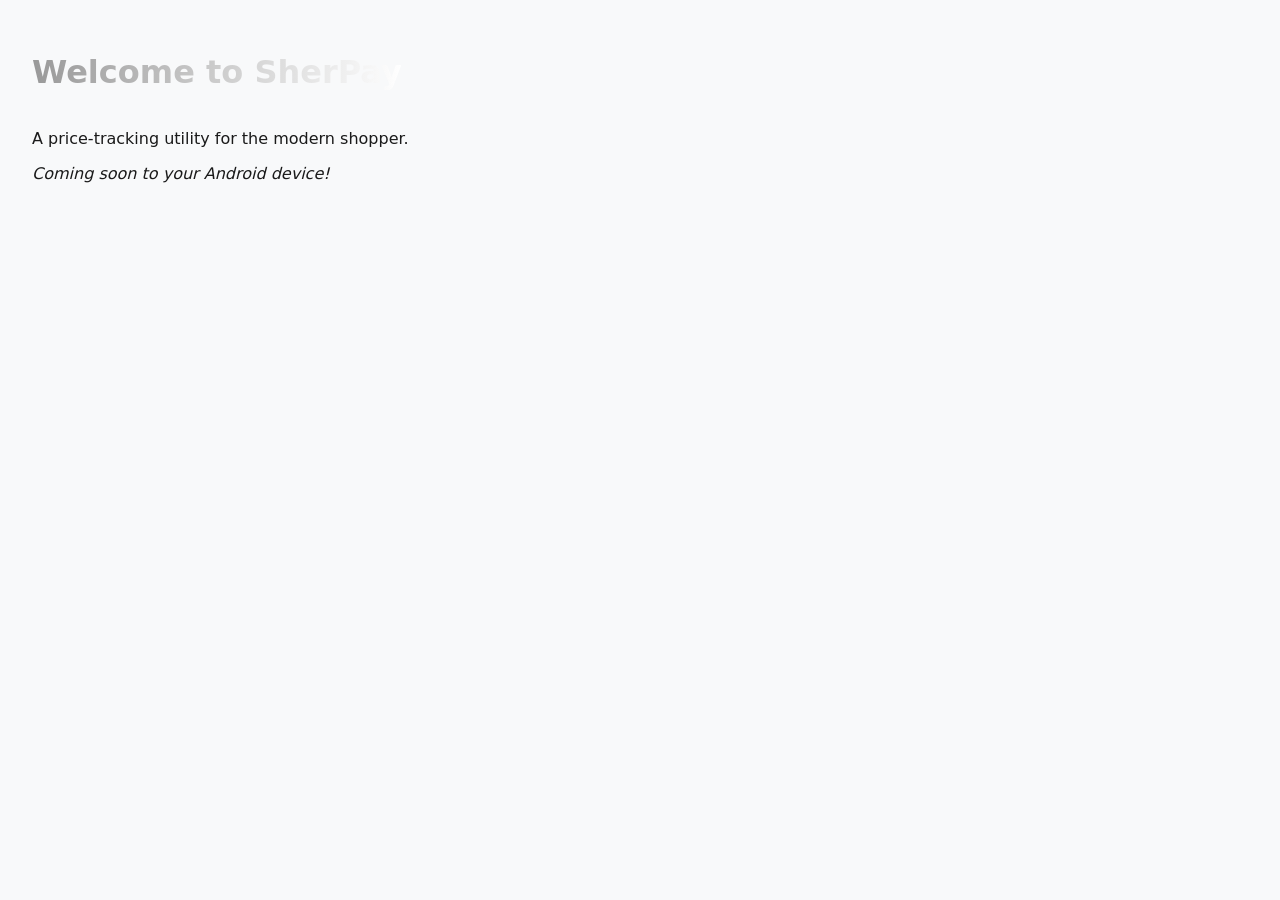
<file: docs/index.html>
<!DOCTYPE html>
<html lang="en">
<head>
    <meta charset="UTF-8">
    <meta name="viewport" content="width=device-width, initial-scale=1.0">
    <title>SherPay | Price Tracking Utility</title>
    <link rel="stylesheet" href="style.css">
</head>
<body>
    <h1 class="ai-shimmer-text">Welcome to SherPay</h1>
    <p>A price-tracking utility for the modern shopper.</p>
    <p><em>Coming soon to your Android device!</em></p>
</body>
</html>
</file>
<file: docs/style.css>
/* =========================================
   SHERPAY MAIN STYLESHEET
   ========================================= */

/* --- Base Layout --- */
body {
  font-family: system-ui, -apple-system, sans-serif;
  background-color: #f8f9fa;
  color: #1a1a1a;
  margin: 0;
  padding: 2rem;
}

/* =========================================
   UI ENHANCEMENTS & ANIMATIONS
   ========================================= */

/* --- 1. Shimmering Text (The High-Visibility Test) --- */
.ai-shimmer-text {
  font-weight: bold;
  display: inline-block;
  width: fit-content;
  
  /* The Las Vegas Gradient: Grey -> Bright White -> Grey */
  background: linear-gradient(90deg, #999999 0%, #ffffff 50%, #999999 100%);
  background-size: 200% auto;
  
  /* Stencil Rules (forces background into the text shape) */
  color: transparent !important;
  -webkit-text-fill-color: transparent !important;
  -webkit-background-clip: text !important;
  background-clip: text !important;
  
  /* Animation Engine */
  animation: shine 1.5s linear infinite; 
}

@keyframes shine {
  0% { background-position: 200% center; }
  100% { background-position: -200% center; }
}

/* --- 2. Elevated Feature Cards --- */
.feature-card {
  transition: transform 0.3s cubic-bezier(0.2, 0.8, 0.2, 1), 
              box-shadow 0.3s cubic-bezier(0.2, 0.8, 0.2, 1);
  background: #ffffff;
  border-radius: 16px;
  padding: 24px;
  box-shadow: 0 4px 6px rgba(0,0,0,0.05);
}

.feature-card:hover {
  transform: translateY(-4px) scale(1.01);
  box-shadow: 0 12px 20px rgba(0,0,0,0.1);
}

/* --- 3. Floating Logo Animation --- */
.floating-logo {
  animation: float 4s ease-in-out infinite;
  transform-origin: center bottom;
}

@keyframes float {
  0% { transform: translateY(0px); }
  50% { transform: translateY(-10px); }
  100% { transform: translateY(0px); }
}
</file>
